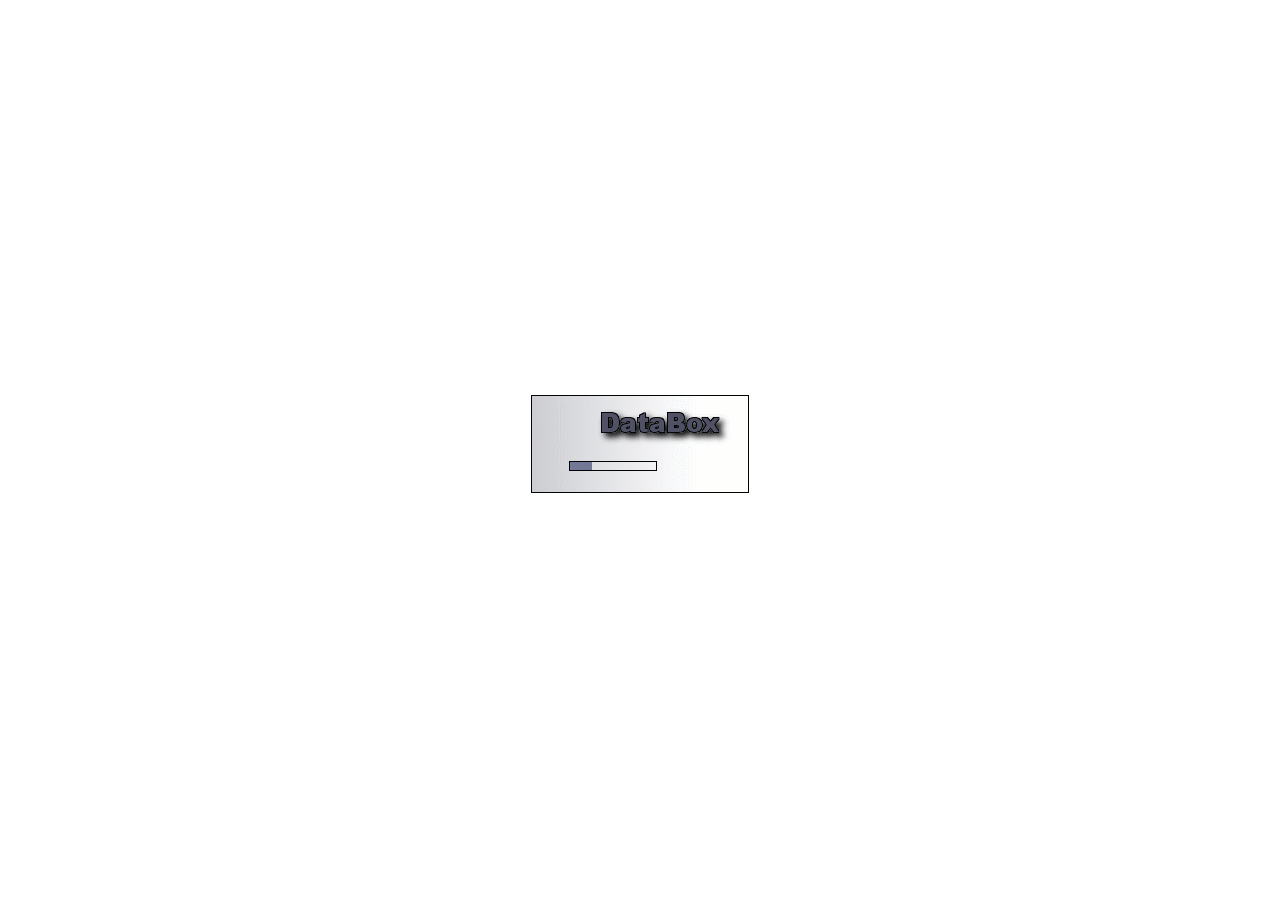
<file: splash/wait.html>
<!DOCTYPE html PUBLIC "-//W3C//DTD XHTML 1.0 Strict//EN" "http://www.w3.org/TR/xhtml1/DTD/xhtml1-strict.dtd">
<html xmlns="http://www.w3.org/1999/xhtml">
<head>
<style type="text/css">
.ali{
  position: absolute;
  width: 220px;
  height: 110px;
  top:50%;
  left:50%;
  margin-top: -55px;
  margin-left: -110px;
}

</style>
</head>
</body background="#f8faff">
  <div class="ali" >
    <center>
      <img src="splash_load.gif"><img>
    </center>
    <br>
    <br>
    <br>
    <br>
  </div>
</body>
</html>
</file>
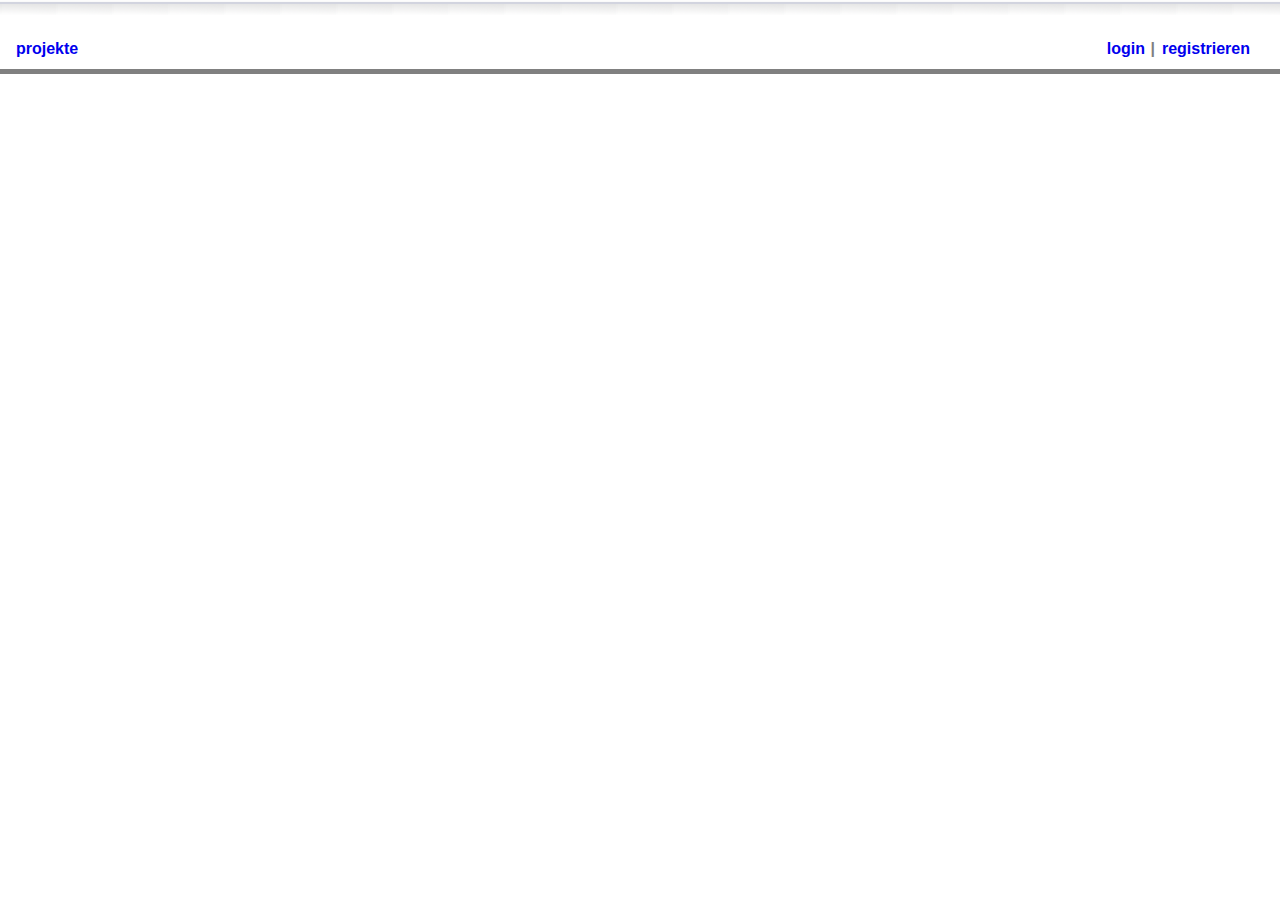
<file: classes/databox_html/header.html>
<!DOCTYPE html PUBLIC "-//W3C//DTD HTML 4.01//EN" "http://www.w3.org/TR/html4/strict.dtd">
<html><head><meta content="text/html; charset=ISO-8859-1" http-equiv="content-type"><title>DataBox Header</title><link href="../front_stylesheet.css" rel="stylesheet" type="text/css">
</head>

<body>
<div class="header_line_0"></div><span class="header_ol"><a href="header.html">projekte</a></span>
<span class="header_or1"><a href="login.html">login</a></span>
<span class="header_or_M">|</span>
<span class="header_or2"> <a href="userneu.html">registrieren</a></span>
<br><br><br><div class="header_line_1"></div>
</body></html>
</file>
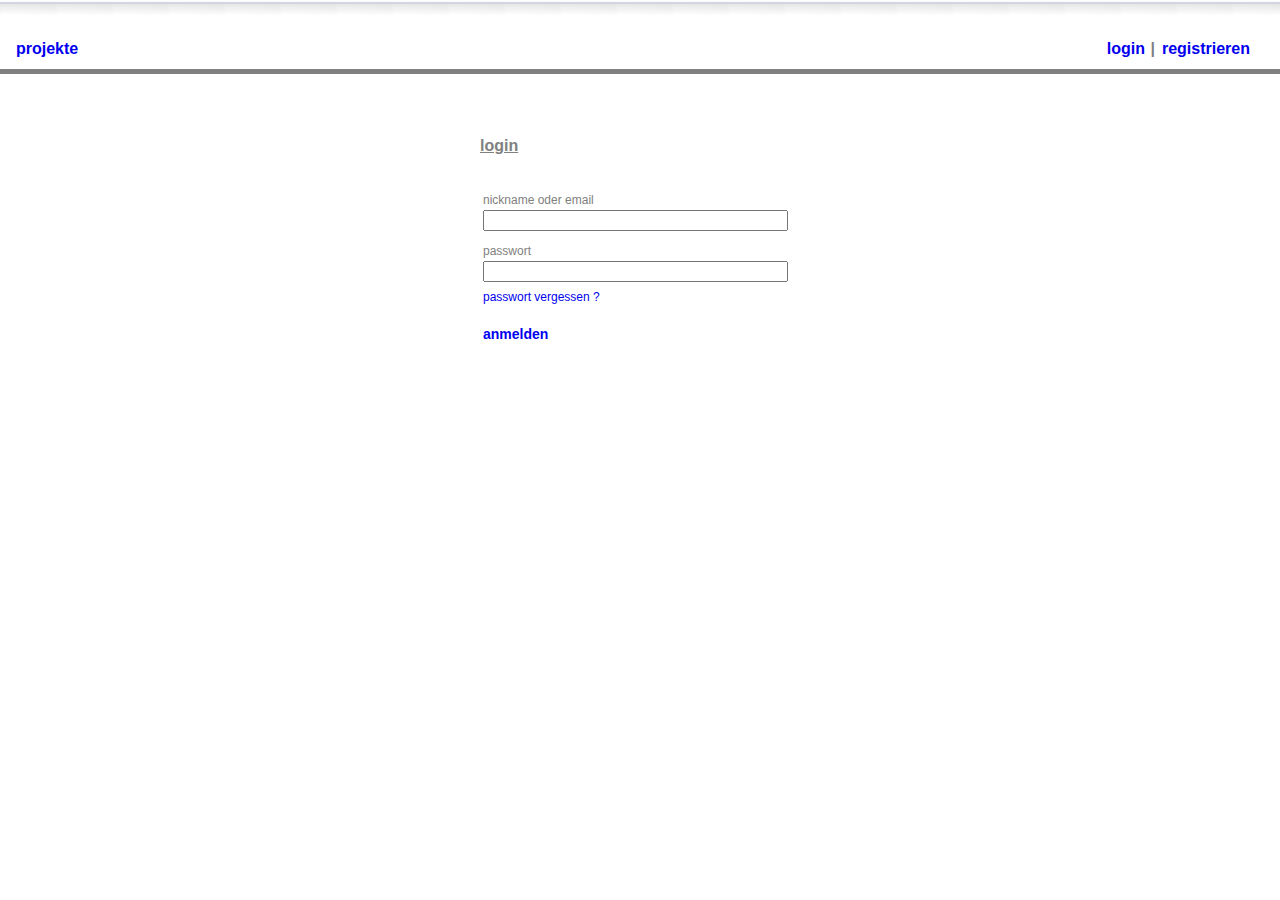
<file: classes/databox_html/login.html>
<!DOCTYPE html PUBLIC "-//W3C//DTD HTML 4.01//EN" "http://www.w3.org/TR/html4/strict.dtd">
<html><head>
<meta content="text/html; charset=ISO-8859-1" http-equiv="content-type">
<title>login</title><link href="../front_stylesheet.css" rel="stylesheet" type="text/css">
</head>

<body>
<div class="header_line_0"></div><span class="header_ol"><a href="header.html">projekte</a></span>
<span class="header_or1"><a href="login.html">login</a></span>
<span class="header_or_M">|</span>
<span class="header_or2"><a href="userneu.html">registrieren</a></span>
<br><br><br><div class="header_line_1"></div>
<br><br><div class="anmeld_form">
<form action="fieldset_legend.htm"><h5 class="font_grey">login</h5>
<table class="font_light_grey"><tbody>
<tr><td style="padding-top:10px;padding-bottom:0px;">nickname oder email</td></tr>
<tr><td><input size="35" maxlength="35" name="email" type="text"></td></tr>
<tr><td style="padding-top:10px;padding-bottom:0px;">passwort</td></tr>
<tr><td><input size="35" maxlength="35" name="email" type="text"></td></tr>
<tr><td class="pw_erinnerung_button" style="padding-top:5px;"><a href="passwort_zuschicken.html">passwort vergessen ?</a></td></tr>
<tr><td><br></td></tr>
<tr><td class="anmeld_button">
<span><a href="test.html">anmelden</a></span>
</td></tr>

</tbody></table></form></div>
</body></html>
</file>
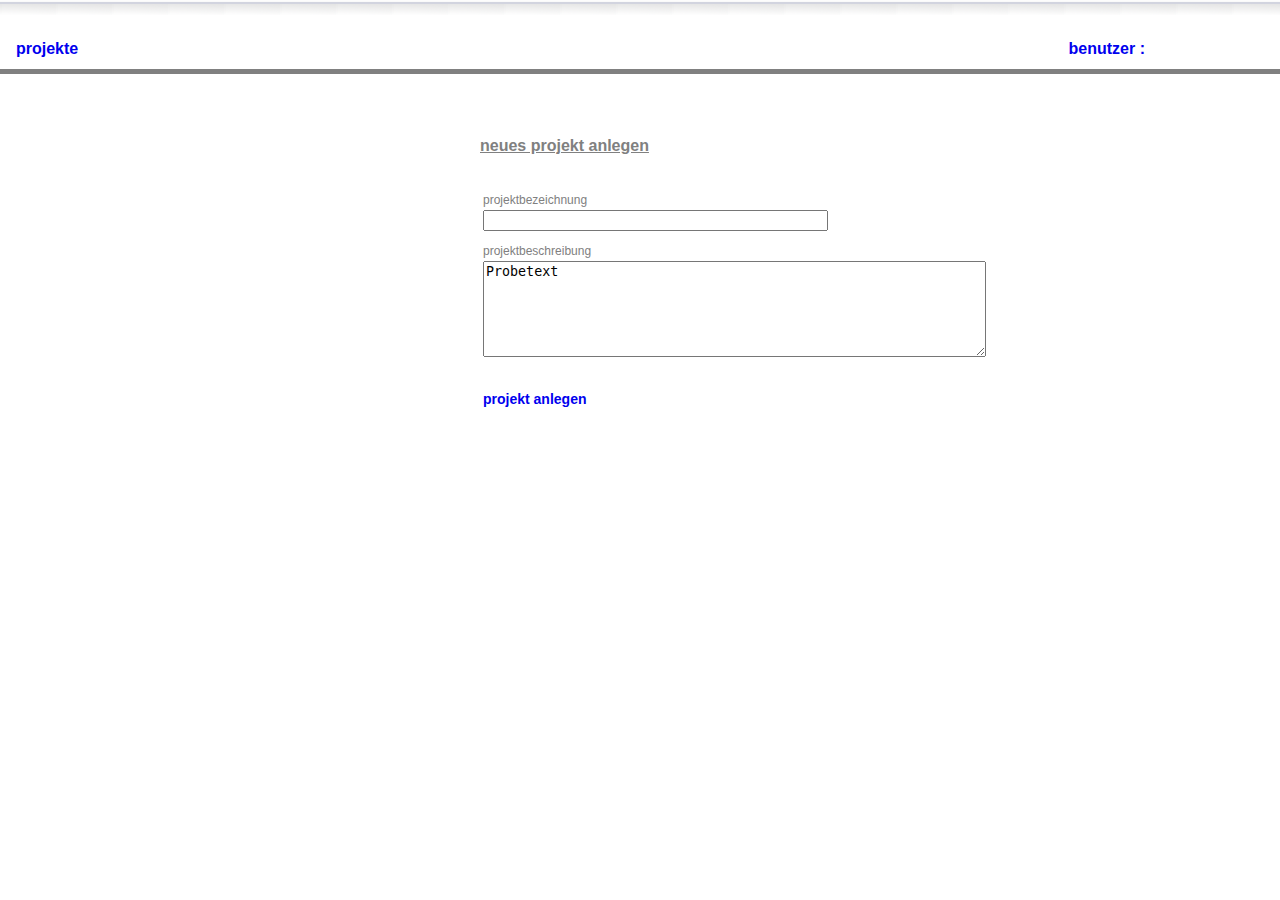
<file: classes/databox_html/neues_projekt.html>
<!DOCTYPE html PUBLIC "-//W3C//DTD HTML 4.01//EN" "http://www.w3.org/TR/html4/strict.dtd">

<html><head><meta content="text/html; charset=ISO-8859-1" http-equiv="content-type"><title>neues projekt</title><link href="../front_stylesheet.css" rel="stylesheet" type="text/css">
</head>

<body>
<div class="header_line_0"></div><span class="header_ol"><a href="header.html">projekte</a></span>
<span class="header_or1"><a href="userneu.html">benutzer : </a></span>
<br><br><br><div class="header_line_1"></div>
<br><br>

<div class="anmeld_form">
<form action="fieldset_legend.htm"><h5 class="font_grey">neues
projekt anlegen</h5>
<table class="font_light_grey"><tbody><tr>
<td style="padding-top:10px;padding-bottom:0px;">projektbezeichnung</td></tr>
<tr><td><input size="40" maxlength="40" name="nickname" type="text"></td></tr><tr>
<td style="padding-top:10px;padding-bottom:0px;">projektbeschreibung</td></tr>
<tr>
<td>
<textarea id="projektbeschreibung" name="projektbeschreibung" rows="6" cols="60" align="left">
Probetext
</textarea>

</td>

</tr>


<tr><td><br></td></tr>
<tr><td class="anmeld_button" style="padding-top:10px;padding-bottom:0px;">
<span><a href="test.html">projekt anlegen</a></span>
</td></tr>

</tbody></table></form></div>
</body></html>
</file>
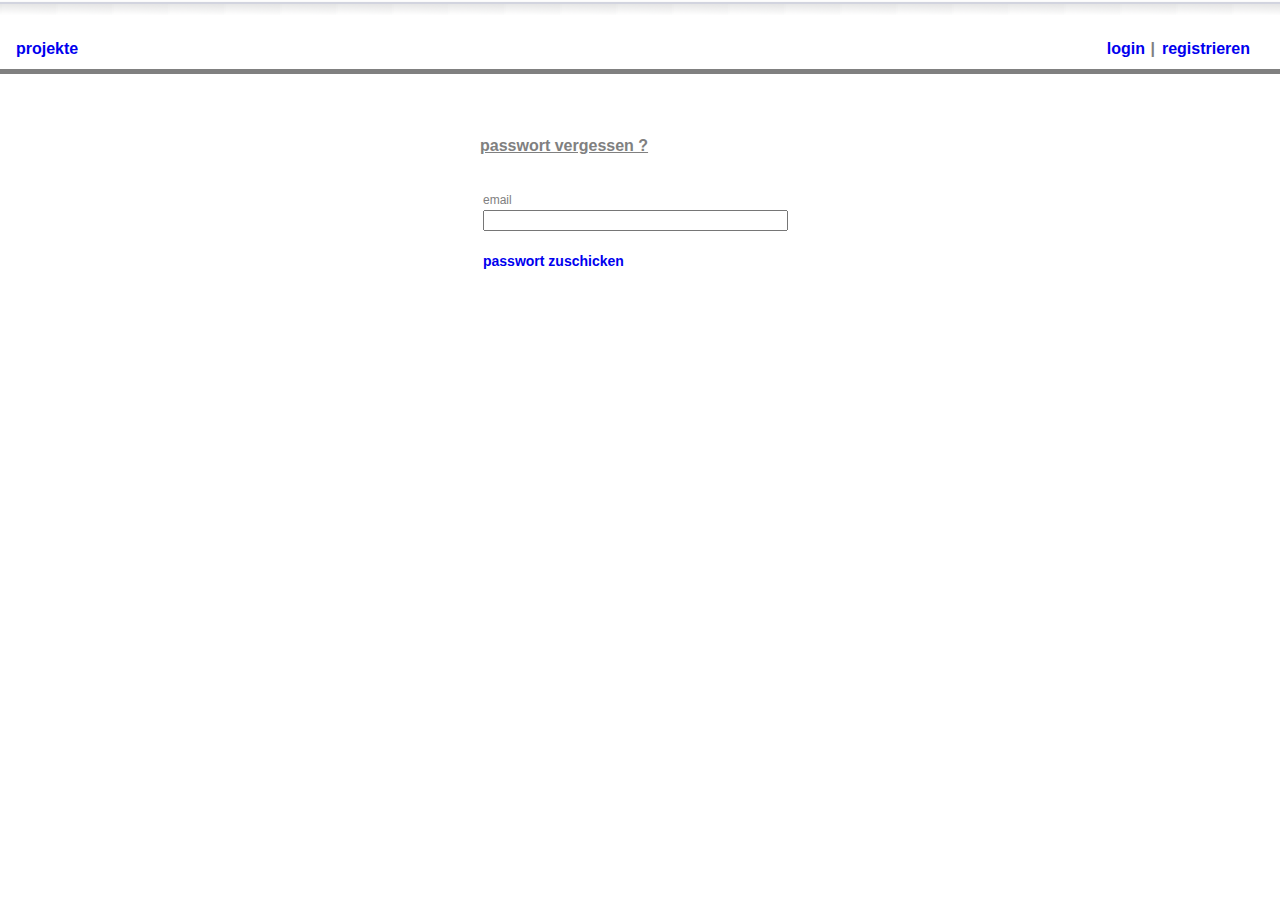
<file: classes/databox_html/passwort_zuschicken.html>
<!DOCTYPE html PUBLIC "-//W3C//DTD HTML 4.01//EN" "http://www.w3.org/TR/html4/strict.dtd">
<html><head>
<meta content="text/html; charset=ISO-8859-1" http-equiv="content-type">
<title>passwort zuschicken</title><link href="../front_stylesheet.css" rel="stylesheet" type="text/css">
</head>

<body>
<div class="header_line_0"></div><span class="header_ol"><a href="header.html">projekte</a></span>
<span class="header_or1"><a href="login.html">login</a></span>
<span class="header_or_M">|</span>
<span class="header_or2"><a href="userneu.html">registrieren</a></span>
<br><br><br><div class="header_line_1"></div>
<br><br><div class="anmeld_form">
<form action="fieldset_legend.htm"><h5 class="font_grey">passwort vergessen ?</h5>
<table class="font_light_grey"><tbody>
<td style="padding-top:10px;padding-bottom:0px;">email</td></tr>
<tr><td><input size="35" maxlength="35" name="email" type="text"></td></tr>
<tr><td><br></td></tr>
<tr><td class="anmeld_button">
<span><a href="test.html">passwort zuschicken</a></span>
</td></tr>

</tbody></table></form></div>
</body></html>
</file>
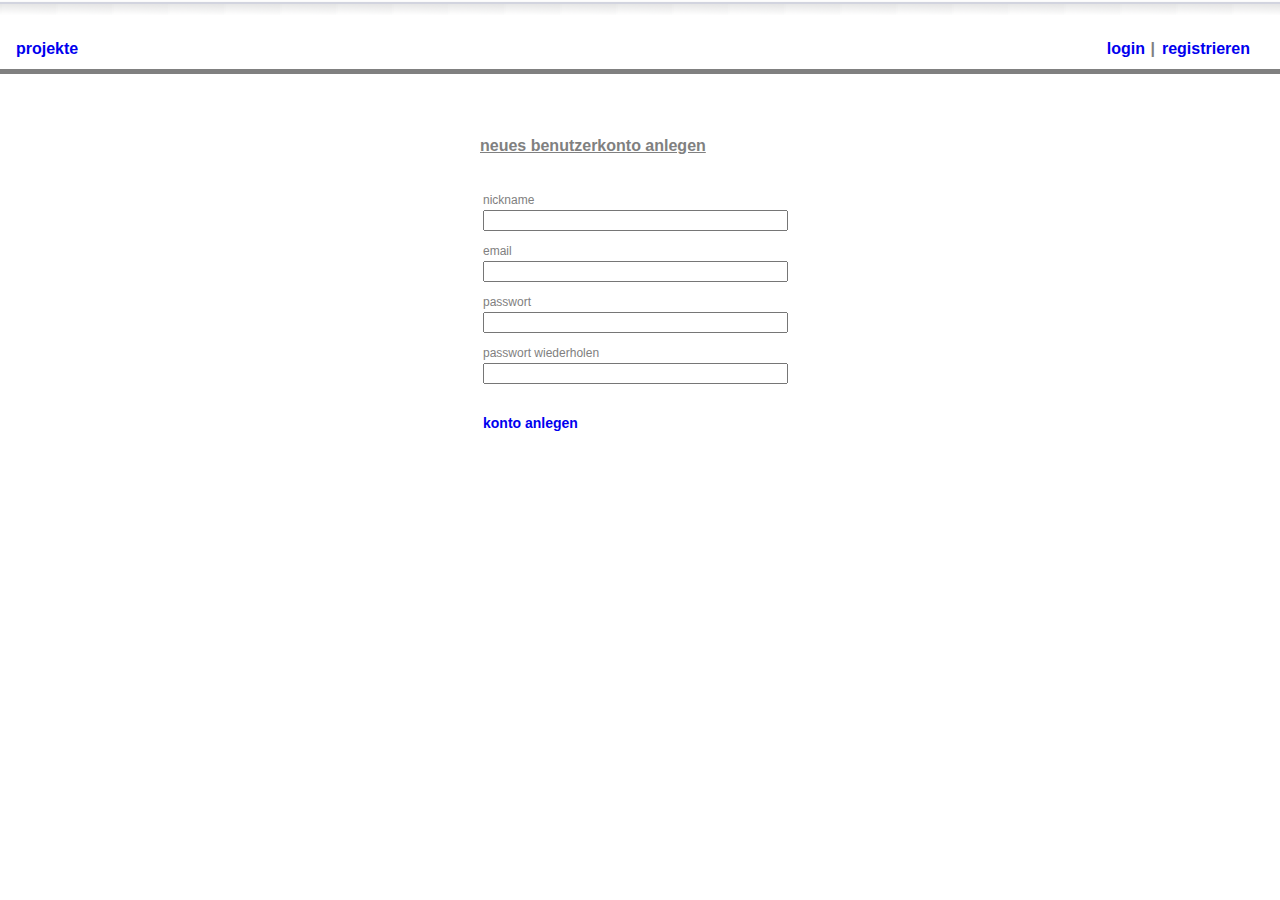
<file: classes/databox_html/userneu.html>
<!DOCTYPE html PUBLIC "-//W3C//DTD HTML 4.01//EN" "http://www.w3.org/TR/html4/strict.dtd">

<html><head><meta content="text/html; charset=ISO-8859-1" http-equiv="content-type"><title>neuer benutzer</title><link href="../front_stylesheet.css" rel="stylesheet" type="text/css">
</head>

<body>
<div class="header_line_0"></div><span class="header_ol"><a href="header.html">projekte</a></span>
<span class="header_or1"><a href="login.html">login</a></span>
<span class="header_or_M">|</span>
<span class="header_or2"><a href="userneu.html">registrieren</a></span>
<br><br><br><div class="header_line_1"></div>
<br><br><div class="anmeld_form">
<form action="fieldset_legend.htm"><h5 class="font_grey">neues
benutzerkonto anlegen</h5>
<table class="font_light_grey"><tbody><tr>
<td style="padding-top:10px;padding-bottom:0px;">nickname</td></tr>
<tr><td><input size="35" maxlength="35" name="nickname" type="text"></td></tr><tr>
<td style="padding-top:10px;padding-bottom:0px;">email</td></tr>
<tr><td><input size="35" maxlength="35" name="email" type="text"></td></tr>
<tr><td style="padding-top:10px;padding-bottom:0px;">passwort</td></tr>
<tr><td class=""><input size="35" maxlength="35" name="passwort" type="text"></td></tr>
<tr><td style="padding-top:10px;padding-bottom:0px;">passwort wiederholen</td></tr>
<tr><td><input size="35" maxlength="35" name="passwort_wiederholen" type="text"></td></tr>
<tr><td><br></td></tr>
<tr><td class="anmeld_button" style="padding-top:10px;padding-bottom:0px;">
<span><a href="test.html">konto anlegen</a></span>
</td></tr>

</tbody></table></form></div>
</body></html>
</file>
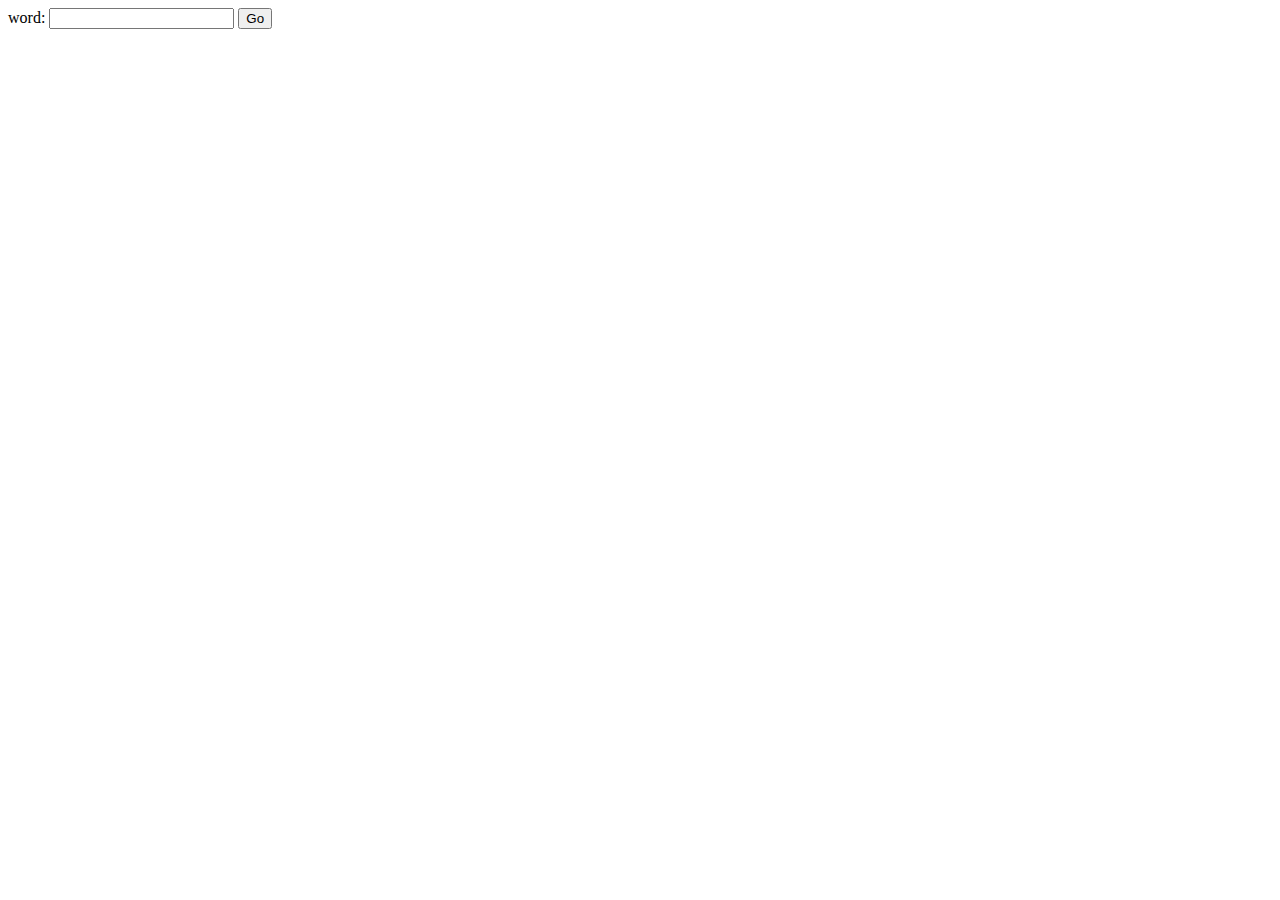
<file: classes/probes/atest.html>
<html>
<head>
<title>Simple Ajax Example</title>
<script language="Javascript">
var isSending=false;
function xmlhttpPost(strURL) {
    var xmlHttpReq = false;
    var self = this;
    // Mozilla/Safari
    if (window.XMLHttpRequest) {
        self.xmlHttpReq = new XMLHttpRequest();
    }
    // IE
    else if (window.ActiveXObject) {
        self.xmlHttpReq = new ActiveXObject("Microsoft.XMLHTTP");
    }
    self.xmlHttpReq.open('POST', strURL, true);
    self.xmlHttpReq.setRequestHeader('Content-Type', 'application/x-www-form-urlencoded');
    self.xmlHttpReq.onreadystatechange = function() {
        if (self.xmlHttpReq.readyState == 4) {
            updatepage(self.xmlHttpReq.responseText);
        }
    }
    self.xmlHttpReq.send(getquerystring());
	
}

function getquerystring() {
    var form     = document.forms['f1'];
    var word = form.word.value;
    qstr = 'w=' + escape(word);  
    return qstr;
}

function updatepage(str){
    document.getElementById("result").innerHTML = str;
	isSending = false;
}


var timeout = 0;
function refreshData(){
  if (!isSending){
    xmlhttpPost("atrans.php?r=1#23#");
    isSending = true;
	timeout = 0;
  }else{
    timeout++;
	if (timeout > 2){
	document.getElementById("result").innerHTML = "timeout:"+timeout;
	}
  }
  setTimeout('refreshData()',10); 
}



</script>
</head>
<body>
<form name="f1">
  <p>word: <input name="word" type="text">  
  <input value="Go" type="button" onclick='JavaScript:refreshData();'></p>
  <div id="result"></div>
</form>
</body>
</html>
</file>
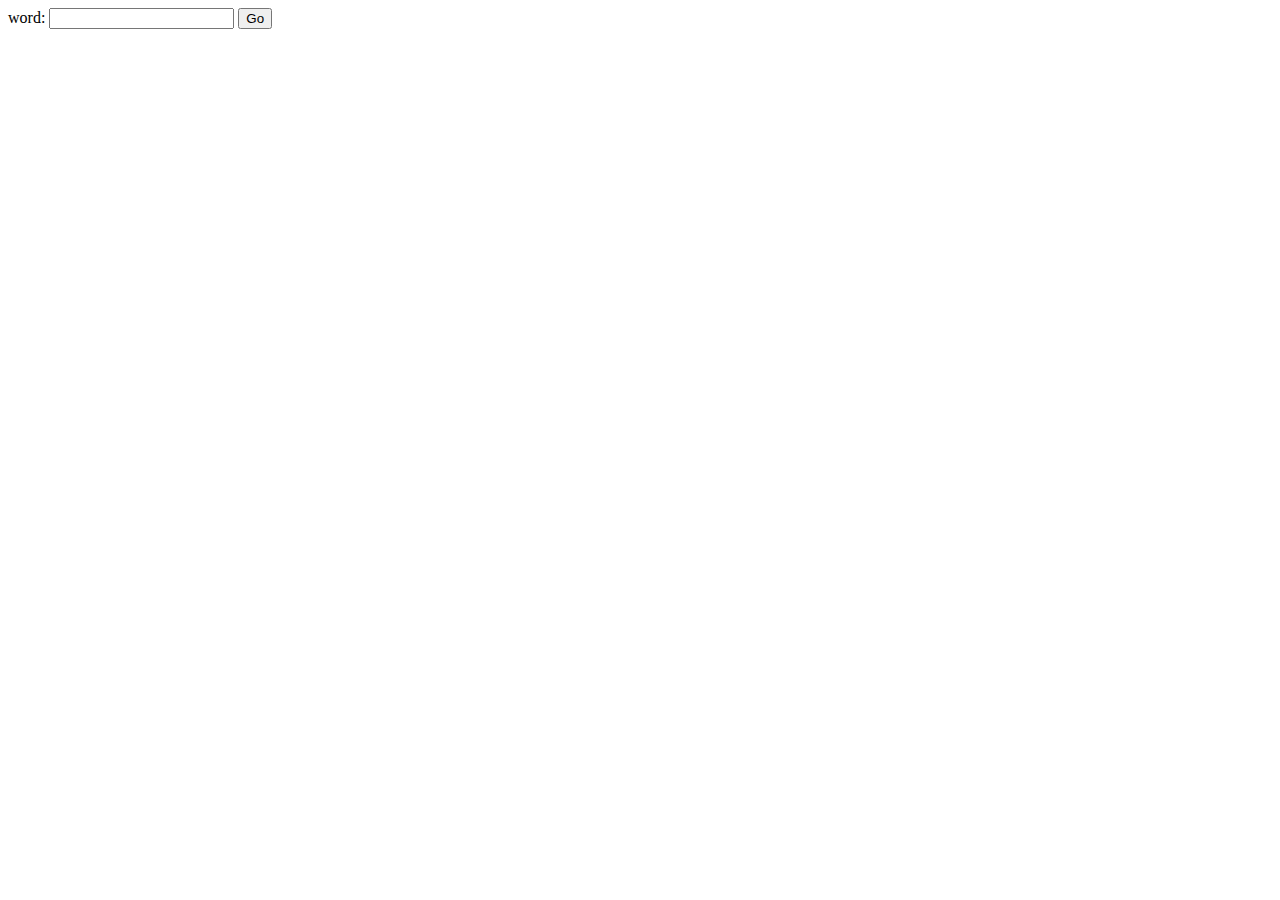
<file: classes/probes/test.html>
<html>
<head>
<title>Simple Ajax Example</title>
<script language="Javascript">
function xmlhttpPost(strURL) {
    var xmlHttpReq = false;
    var self = this;
    // Mozilla/Safari
    if (window.XMLHttpRequest) {
        self.xmlHttpReq = new XMLHttpRequest();
    }
    // IE
    else if (window.ActiveXObject) {
        self.xmlHttpReq = new ActiveXObject("Microsoft.XMLHTTP");
    }
    self.xmlHttpReq.open('POST', strURL, true);
    self.xmlHttpReq.setRequestHeader('Content-Type', 'application/x-www-form-urlencoded');
    self.xmlHttpReq.onreadystatechange = function() {
        if (self.xmlHttpReq.readyState == 4) {
            updatepage(self.xmlHttpReq.responseText);
        }
    }
    self.xmlHttpReq.send(getquerystring());
	
}

function getquerystring() {
    var form     = document.forms['f1'];
    var word = form.word.value;
    qstr = 'w=' + escape(word);  
    return qstr;
}

function updatepage(str){
    document.getElementById("result").innerHTML = str;
}



function refreshData(){
  xmlhttpPost("./atrans.php?r=1#23#");
  setTimeout('refreshData()',2000); 
}



</script>
</head>
<body>
<form name="f1">
  <p>word: <input name="word" type="text">  
  <input value="Go" type="button" onclick='JavaScript:refreshData();'></p>
  <div id="result"></div>
</form>
</body>
</html>
</file>
<file: classes/front_stylesheet.css>
/* anmeldung_html classes */

html {margin : 0;padding : 0;}
body {margin : 0; padding : 0;}
a:link {text-decoration : none;}
a:visited {text-decoration : none;color:blue;}
a:hover, a:active {text-decoration : underline;color:rgb(35,6,196);}

.font_grey {font-size: 16px; font-weight:bold; font-family:arial, helvetica, sans-serif; color:gray;text-decoration:underline;}
.font_light_grey {font-size: 12px; font-family:arial, helvetica, sans-serif; color:gray;}
.header_ol {font-size: 16px; font-weight:bold;font-family:arial, helvetica, sans-serif; color:blue; margin-left:1em; position:absolute; top:40px; left:0px;}
.header_or1 {font-size: 16px;font-weight:bold; font-family:arial, helvetica, sans-serif; color:blue; margin-right:auto; position:absolute; top:40px; right:135px;}
.header_or_M {font-size: 16px;font-weight:bold; font-family:arial, helvetica, sans-serif; color:grey; margin-right:auto; position:absolute; top:40px; right:125px;}
.header_or2 {font-size: 16px;font-weight:bold; font-family:arial, helvetica, sans-serif; color:blue; margin-right:auto; position:absolute; top:40px; right:30px;}
.header_line_0 {background:url(../resources/buttons/rahmen2/menuframe_2.gif);height:15px;background-repeat:x-repeat;margin-top:0px;}
.header_line_1 {border: 0px none ; background-color: grey; height: 5px;}
.anmeld_form {background-color:#FFFFFF; margin:auto; top:120px; width:320px; height:340px;}
.anmeld_button{font-size: 14px; font-weight:bold;font-family:arial, helvetica, sans-serif; color:blue;}
.pw_erinnerung_button{font-size: 12px;font-weight:italic; font-family:arial, helvetica, sans-serif; color:blue;}

/*hier kommen die attribute für die projetbeschreibungsseite hin*/
/* oberbegrenzung - unterbegrenzung*/
.project_line_1 {border: 0px none ; background-color: grey; height: 3px;}
/*projetbezeichnung*/
.projekt_name {font-size: 12px; font-weight:bold;font-family:arial, helvetica, sans-serif; color:blue;}
/* begrenzung überschrift-inhalt*/
.project_line_2 {border: 0px none ; background-color: grey; height: 1px;}
/*inhalt*/
.projekt_inhalt {font-size: 10px; font-weight:bold;font-family:arial, helvetica, sans-serif; color:gray;}
</file>
